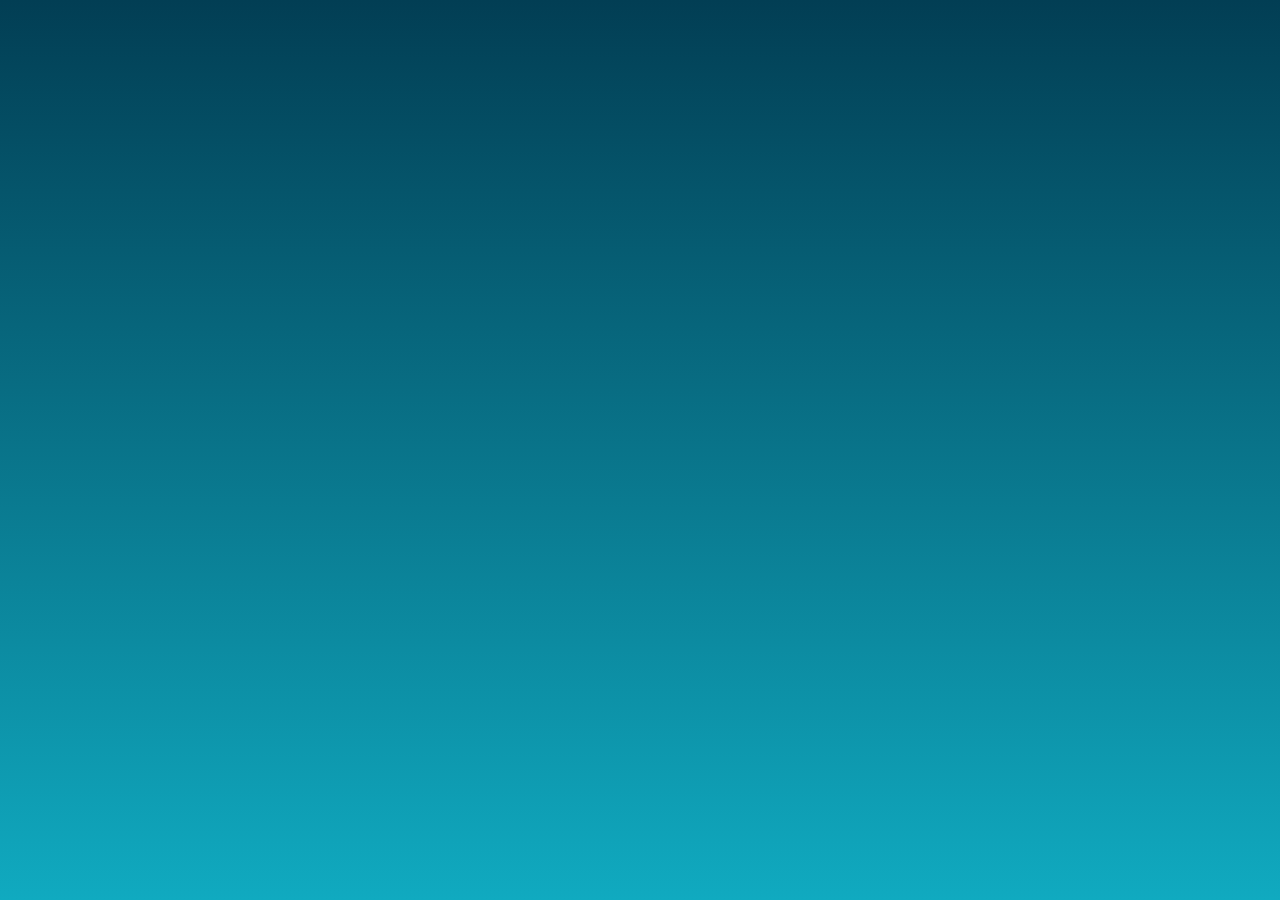
<file: index.html>
<!doctype html>
<html lang="en" ng-app="myApp">
<head>
  <meta charset="UTF-8">
  <title>Artists Seach Engine</title>
  <script src="lib/angular/angular.min.js"></script>
  <script src="lib/angular/angular-route.min.js"></script>

  <script src="js/app.js"></script>
  <script src="js/controllers.js"></script>
  <link rel="stylesheet" href="css/style.css">
</head>
<body>
<div class="main" ng-view></div>
</body>
</html>
</file>
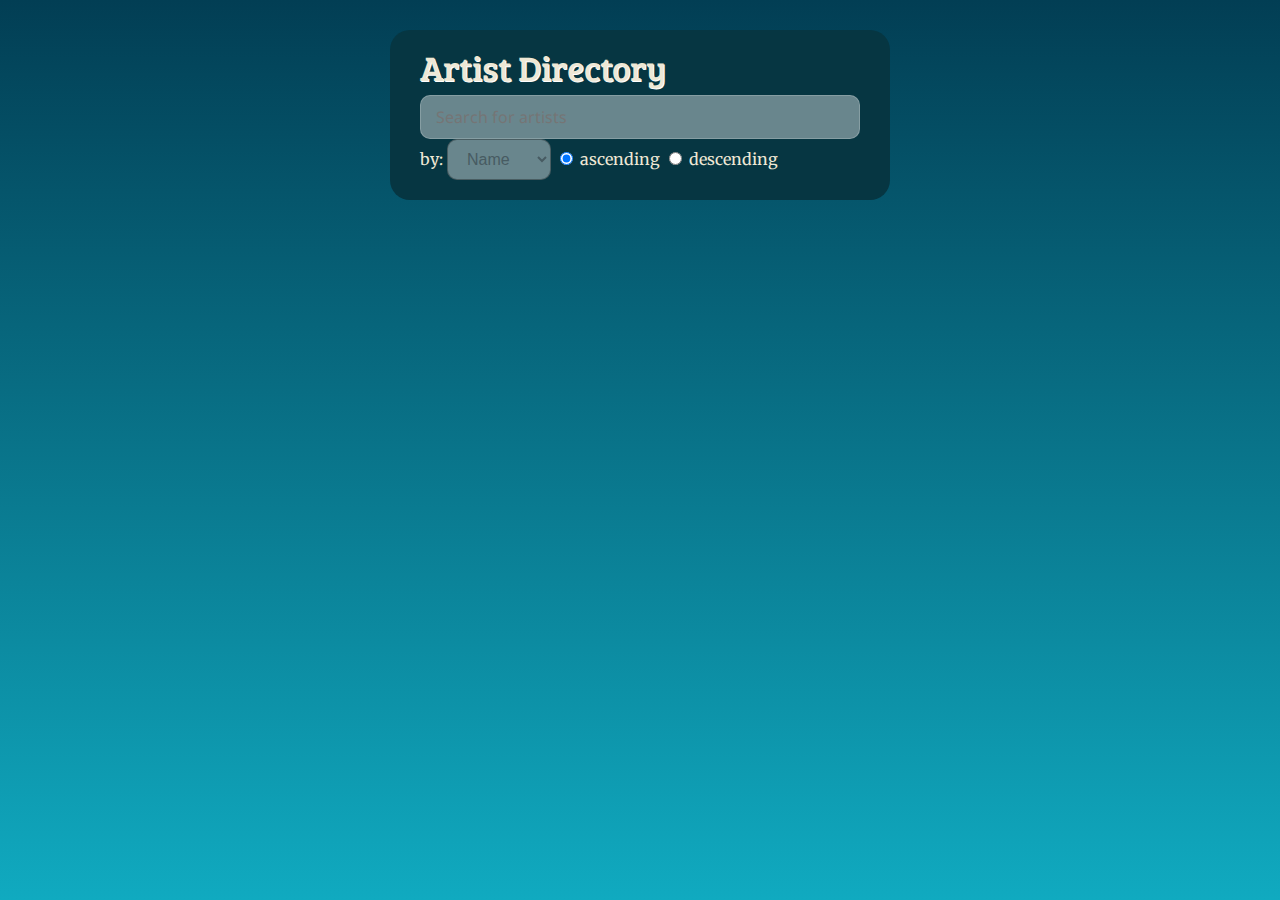
<file: home.html>
<!doctype html>
<html lang="en" ng-app="myApp">
	<head>
		<meta charset="UTF-8">
		<title>Artists Seach Engine</title>
	  	<script src="lib/angular/angular.min.js"></script>
	  	<script src="lib/angular/angular-route.min.js"></script>
		<script src="lib/angular/angular-animate.min.js"></script>
	  	<script src="js/app.js"></script>
	  	<script src="js/controllers.js"></script>
	  	<link rel="stylesheet" href="css/style.css">
	</head>
	<body>
		<div class="main" ng-view></div>
	</body>
</html>
</file>
<file: css/style.css>
/* @override 
  http://planetoftheweb.com/_/css/styles.css */

@import url("http://fonts.googleapis.com/css?family=Bree+Serif|Merriweather:400,300,700,900|Droid+Sans:400,700");

/* Reset Styles */

html, body, div, span, applet, object, iframe,
h1, h2, h3, h4, h5, h6, p, blockquote, pre,
a, abbr, acronym, address, big, cite, code,
del, dfn, em, img, ins, kbd, q, s, samp,
small, strike, strong, sub, sup, tt, var,
b, u, i, center,
dl, dt, dd, ol, ul, li,
fieldset, form, label, legend,
table, caption, tbody, tfoot, thead, tr, th, td,
article, aside, canvas, details, embed,
figure, figcaption, footer, header, hgroup,
menu, nav, output, ruby, section, summary,
time, mark, audio, video {
  margin: 0;
  padding: 0;
  border: 0;
  font: inherit;
  font-size: 100%;
  vertical-align: baseline; }

html {
  line-height: 1; }

ol, ul {
  list-style: none; }

table {
  border-collapse: collapse;
  border-spacing: 0; }

caption, th, td {
  text-align: left;
  font-weight: normal;
  vertical-align: middle; }

q, blockquote {
  quotes: none; }

  q:before, q:after, blockquote:before, blockquote:after {
    content: "";
    content: none; }

a img {
  border: none; }

article, aside, details, figcaption, figure, footer, header, hgroup, menu, nav, section, summary {
  display: block; }

* {
  -webkit-box-sizing: border-box;
  -moz-box-sizing: border-box;
  box-sizing: border-box; }


/* Base Styles */

.cf:before,
.cf:after {
    content: " "; /* 1 */
    display: table; /* 2 */
}

.cf:after {
    clear: both;
}

html {
  background-color: #023E54; 
  background-image: url(images/fallback-gradient.png); 
  background-image: -webkit-gradient(linear, 0% 0%, 0% 100%, from(#023E54), to(#10AAC0));
  background-image: -webkit-linear-gradient(top, #023E54, #10AAC0); 
  background-image: -moz-linear-gradient(top, #023E54, #10AAC0);
  background-image: -o-linear-gradient(top, #023E54, #10AAC0);
  min-height: 100%;
  height: auto;
}

body  {
  font-family: Merriweather, serif;
  font-size: 1rem;
  line-height: 160%;
  *zoom: 1;
}


h1, h2, h3, h4, h5, h6 {
  font-family: 'Bree Serif', serif;
  font-weight: normal;
  color: #475b62;
  text-shadow: 1px 1px rgb(255,255,255, 1);
}

a {
  color: #145266;
  font-family: Bree Serif, serif;
}

h1{
  color: #145266;
  font-size: 2.2rem;
  line-height: 100%;
  margin-bottom: 10px;
}

h2{ 
  font-size: 1.5rem;
  line-height: 90%;
  color: #c61c6f;
}

h3{ 
  margin-top: 0;
  color: #bd3613;
  line-height: 110%;
  margin-bottom: 5px;
}

p {
  line-height: 1.3rem;
  color: #475B62;
  margin-bottom: 10px;
  font-family: 'Merriweather';
}

a.small {
  line-height: 100%;
  font-size: .9rem;
}


/* Search Styles */

.search {
  background: #063642;
  color: #EEE8D5;
  width: 90%;
  min-width: 320px;
  max-width: 500px;
  margin: 0 auto;
  margin-top: 30px;
  border-radius: 20px;
  padding: 20px 30px;
  z-index: 20;
}

.search h1 {
  color: #EEE8D5;
}

.btn {
    display: inline-block;
    padding: 6px 12px;
    margin-bottom: 0;
    font-size: 1rem;
    line-height: 140%;
    text-align: center;
    text-decoration: none;
    white-space: nowrap;
    vertical-align: middle;
    cursor: pointer;
    border: 1px solid transparent;
    border-radius: 4px;
    background: #C61C6F;
    color: #FCF4DC;
    -webkit-user-select: none;
       -moz-user-select: none;
        -ms-user-select: none;
         -o-user-select: none;
            user-select: none;
}

.btn .btn-left {
  float: left;
}

.btn .btn-right {
  float: right;
}

.btn:hover {
    background: #09576D;
}

.search label {
  display: none;
}

.search input {
  font-family: 'Droid Sans', sans-serif;
  width: 100%;
  padding: 10px 0 10px 15px;
  font-size: 1rem;
  color: #475B62;
  background: rgba(255,255,255,0.4);
  border: 1px solid rgba(255,255,255,0.2);
  border-radius: 10px;
  outline: 0;
}

.search .formgroup input {
  border: 1px solid rgba(0,0,0,0.3);
  display: inline;
  width: auto;
}

.search label.formgroup {
  display: inline;
  width: auto;
}

.search select {
  display: inline;
  padding: 10px 0 10px 15px;
  font-size: 1rem;
  color: #475B62;
  background: rgba(255,255,255,0.4);
  border: 1px solid rgba(0,0,0,0.3);
  border-radius: 10px;
  outline: 0;
}

/* Artist List Styles */

.artistlist {
  background: #EEE8D5;
  width: 50%;
  min-width: 290px;
  max-width:350px;
  margin: 0 auto;
  margin-bottom: 30px;
  border-radius: 0 0 20px 20px;
  opacity: .95;
  z-index: 10;
}

.artistlist ul {
  margin: 0;
  padding: 0;
  background: #FDF6E3;
}

.artistlist li {
  margin: 0;
  padding: 10px 10px 0 10px;
  border-bottom: 1px dotted black;
  opacity: .9;
  -webkit-transition: all 0.3s ease-out;
  -moz-transition: all 0.3s ease-out;
  -o-transition: all 0.3s ease-out;
  transition: all 0.3s ease-out;
}

.artistlist a {
  display: block;
  text-decoration: none;
}

.artistlist li:hover {
  background: #FDF6E3;
  opacity: 1;
  -webkit-transform: scale(1.2);
  -moz-transform: scale(1.2);
  -o-transform: scale(1.2);
  transform: scale(1.2);
}

.artist img {
  display: block;
  float: left;
  width: 60px;
  -webkit-border-radius: 12px;
  border-radius: 12px;
  margin-right: 10px;
  margin-bottom: 10px;
}

.artist info {
  display: block;
  float: left;
  padding-left: 120px !important;
}

.artist:last-child {
  border-bottom:none;
}

.artistinfo {
  font-size: 1.1em;
  line-height: 160%;
  background: #EEE8D5;
  color: #0F4150;
  width: 90%;
  min-width: 320px;
  max-width: 620px;
  margin: 0 auto;
  margin-top: 30px;
  margin-bottom: 30px;
  padding: 20px 30px;
  border-radius: 10px;
  z-index: 20;
}

.artistinfo h1{
  font-size: 1.8em;
  margin-bottom: 0;
}

.artistinfo img {
  width: 40%;
  max-width: 130px;
  border-radius: 20px;
}

.artist.ng-enter.ng-enter-active, .artist.ng-leave{
  opacity: 1;
  height: 80px;
  overflow: hidden;
}

.artist.ng-leave.ng-leave-active, .artist.ng-enter{
  opacity: 0;
  height: 0;
  overflow: hidden;
}
</file>
